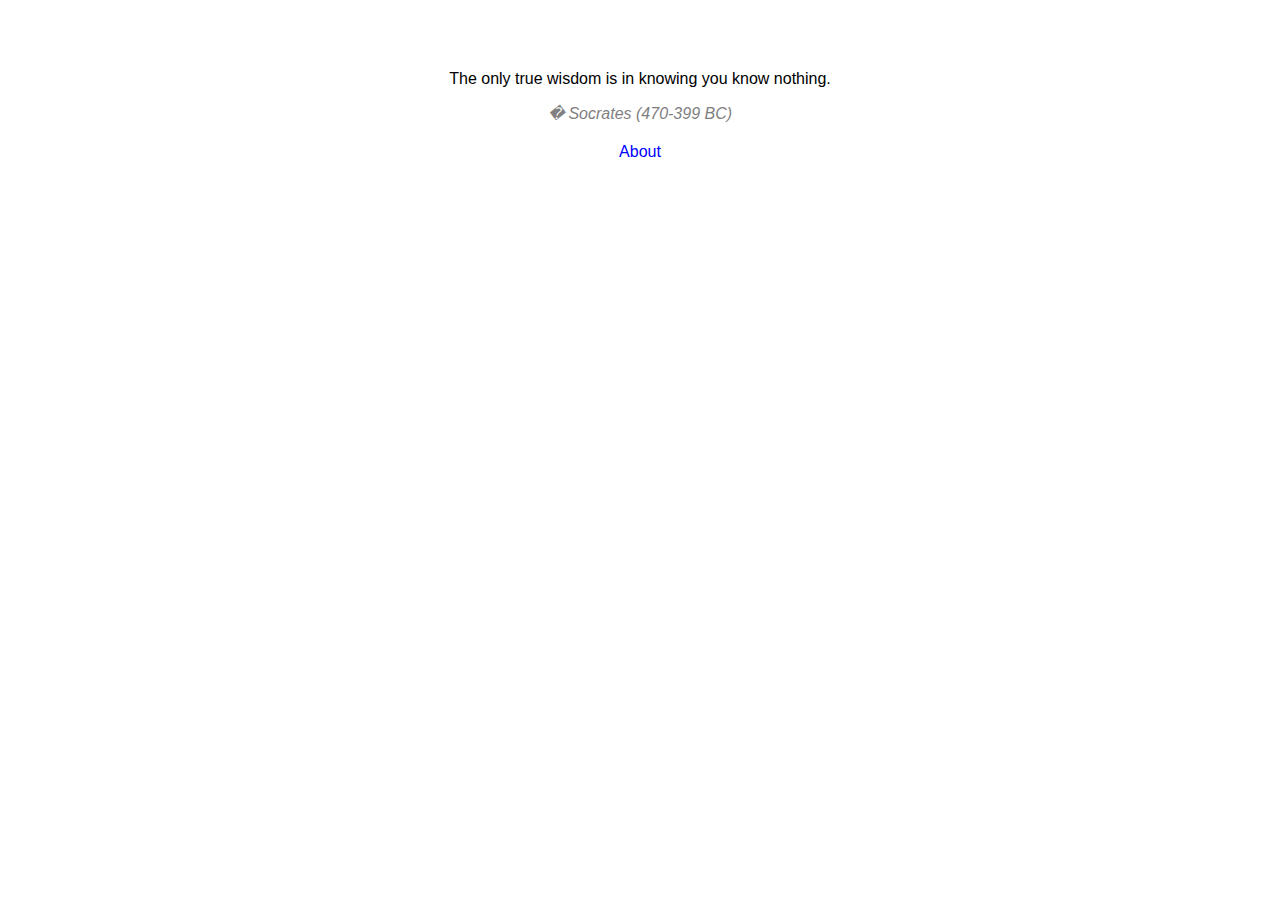
<file: index.html>
<!DOCTYPE html>
<html lang="en">
<head>
    <meta charset="UTF-8">
    <meta name="viewport" content="width=device-width, initial-scale=1.0">
    <title>Quotes</title>
    <link rel="stylesheet" href="styles.css">
</head>
<body>
    <div id="quote-container">
        <p id="quote-text"></p>
        <p id="quote-attribution">
            <span id="quote-author"></span>
            <span id="quote-lifespan"></span>
            <span id="quote-book"></span>
            <span id="quote-year"></span>
        </p>
        <a href="about.html">About</a>
    </div>
    <script src="quotes.js"></script>
</body>
</html>
</file>
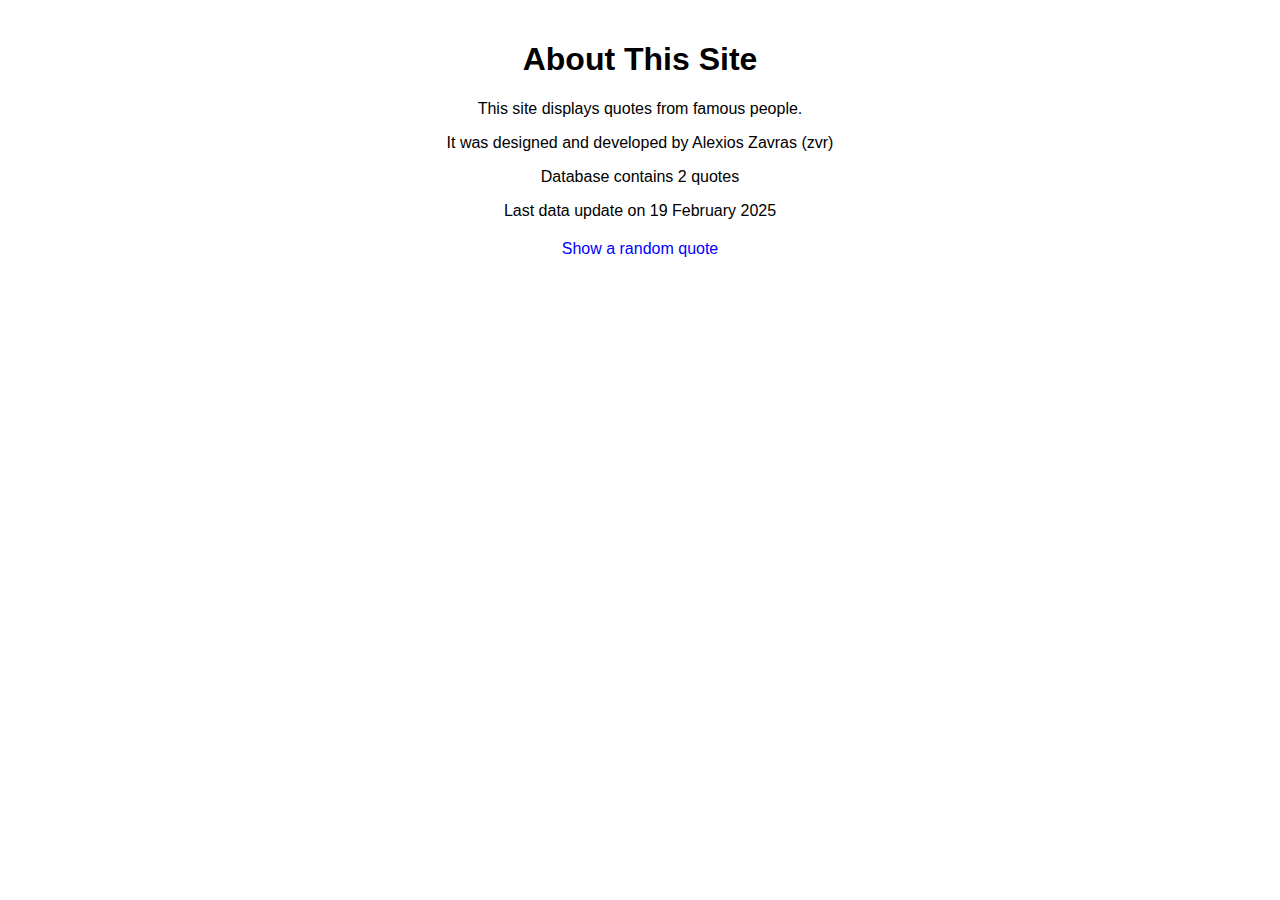
<file: about.html>
<!DOCTYPE html>
<html lang="en">
<head>
    <meta charset="UTF-8">
    <meta name="viewport" content="width=device-width, initial-scale=1.0">
    <title>About</title>
    <link rel="stylesheet" href="styles.css">
</head>
<body>
    <h1>About This Site</h1>
    <p>This site displays quotes from famous people.</p>
    <p>It was designed and developed by Alexios Zavras (zvr)</p>
    <div id="db-info"></div>
    <p><a href="index.html">Show a random quote</a></p>

    <script>
        // Fetch and display database information
        fetch('data/stats.json')
            .then(response => response.json())
            .then(info => {
                const infoDiv = document.getElementById('db-info');
                infoDiv.innerHTML = `
                    <p>${info.totalQuotes}</p>
                    <p>${info.lastUpdated}</p>
                `;
            })
            .catch(error => {
                console.error('Error loading database info:', error);
                document.getElementById('db-info').textContent = 'Error loading database information';
            });
    </script>
</body>
</html>
</file>
<file: styles.css>
body {
    font-family: Arial, sans-serif;
    margin: 0;
    padding: 20px;
    text-align: center;
}

#quote-container {
    margin-top: 50px;
}

#quote-author, #quote-lifespan, #quote-book, #quote-year {
    font-style: italic;
    color: gray;
}

a {
    display: block;
    margin-top: 20px;
    color: blue;
    text-decoration: none;
}
</file>
